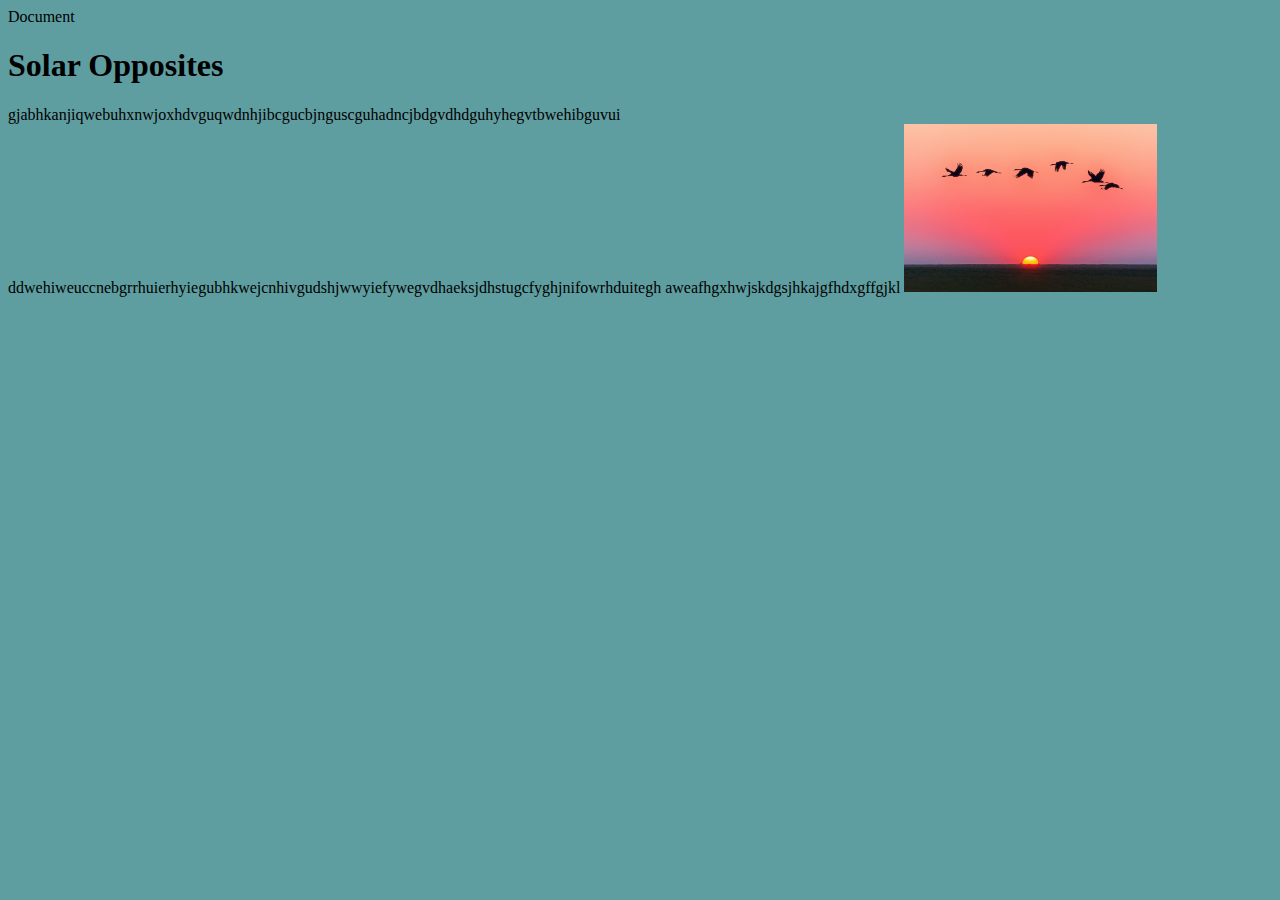
<file: Desktop/solaropposites/index.html>
<!DOCTYPE html>
<html lang="en">
<head>
    
    <meta charset="UTF-8">
    <meta http-equiv="X-UA-Compatible" content="IE=edge">
    <meta name="viewport" content="width=device-width, initial-scale=1.0">
    <link rel="stylesheet" href="Assets/images/style/index.css"
    <title>Document</title>
</head>
<body>
    <title>Weird cartoons
    </title>
    <h1>Solar Opposites </h1>
    gjabhkanjiqwebuhxnwjoxhdvguqwdnhjibcgucbjnguscguhadncjbdgvdhdguhyhegvtbwehibguvui
    ddwehiweuccnebgrrhuierhyiegubhkwejcnhivgudshjwwyiefywegvdhaeksjdhstugcfyghjnifowrhduitegh
    aweafhgxhwjskdgsjhkajgfhdxgffgjkl
    <img src="Assets/images/sun.jpg"
</body>
</html>
</file>
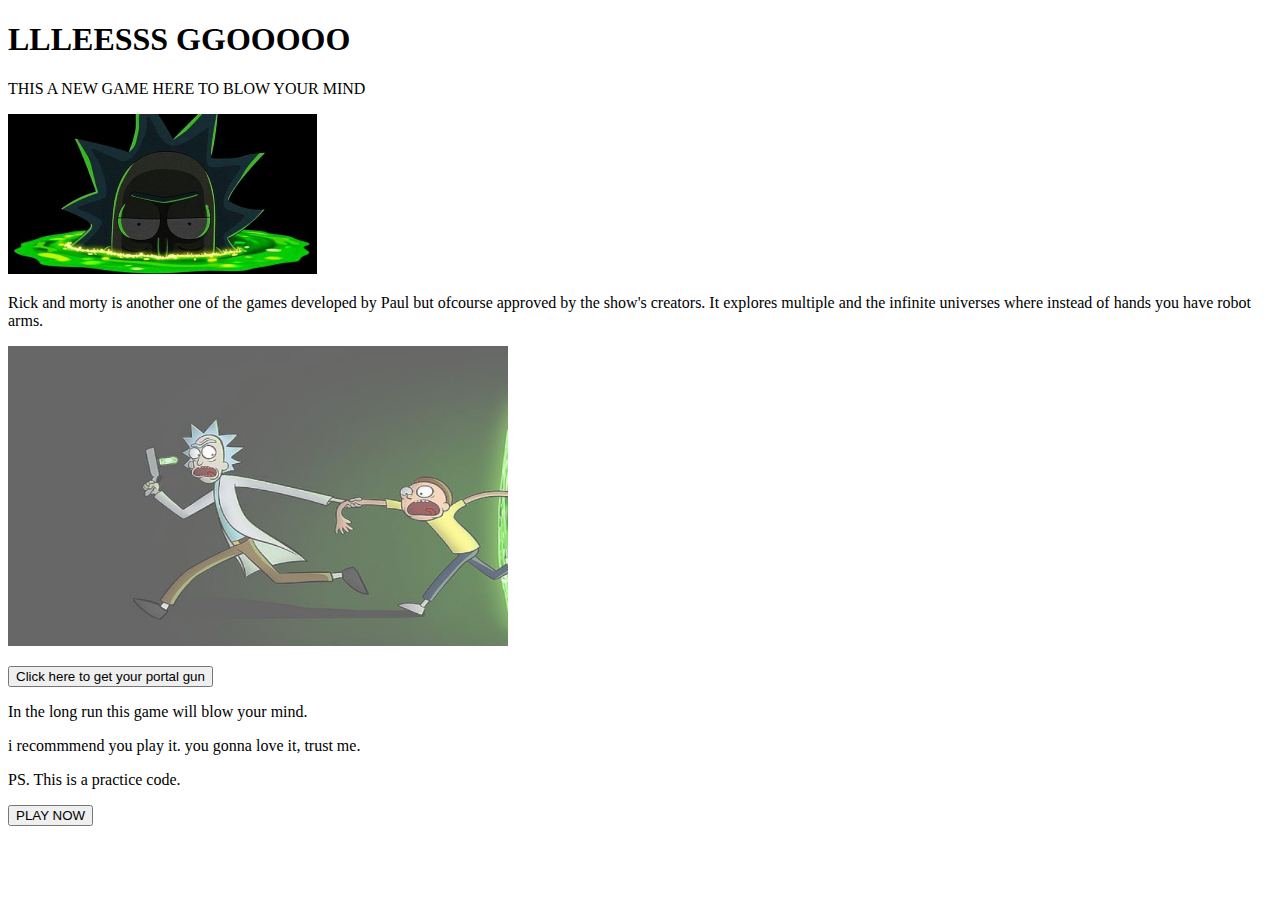
<file: Desktop/Rick and Morty/home.html>
<!DOCTYPE html>
<html>
<head>
    <title>
        Rick and morty and some other guy
    </title>
</head>
<body>
    <h1> LLLEESSS GGOOOOO</h1>
    <p> THIS A NEW GAME HERE TO BLOW YOUR MIND</p>
    <p> <img src="IMAGES/ricksanchez.png"></p>
    Rick and morty is another one of the games developed by Paul but ofcourse approved by the show's creators.

    It explores multiple and the infinite universes where instead of hands you have robot arms.
    <p> <img src="IMAGES/ricknmorty.png" width=500 height =300></p>
    <button>Click here to get your portal gun</button>
    <p>In the long run this game will blow your mind.</p>
    i recommmend you play it.
    you gonna love it, trust me.
    <p> PS. This is a practice code.</p>
    <button>PLAY NOW</button>
</body>
</html>
</file>
<file: Desktop/solaropposites/Assets/images/style/index.css>
html{
    background-color: cadetblue;
}
img{
    width: 20%;
    height: 20%;
}
</file>
